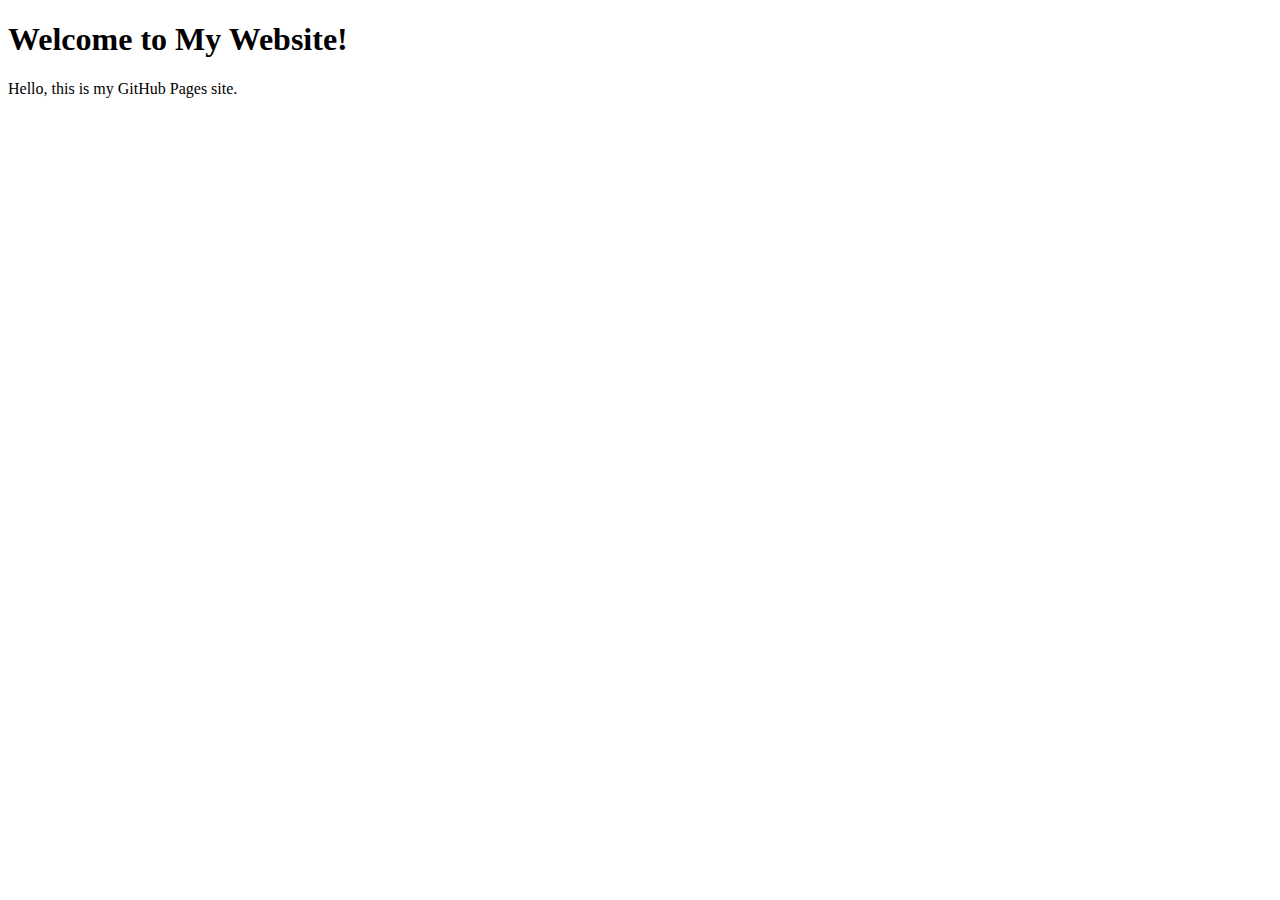
<file: index.html>
<!DOCTYPE html>
<html>
<head>
    <meta charset="UTF-8">
    <title>My GitHub Website</title>
</head>
<body>
    <h1>Welcome to My Website!</h1>
    <p>Hello, this is my GitHub Pages site.</p>
</body>
</html>
</file>
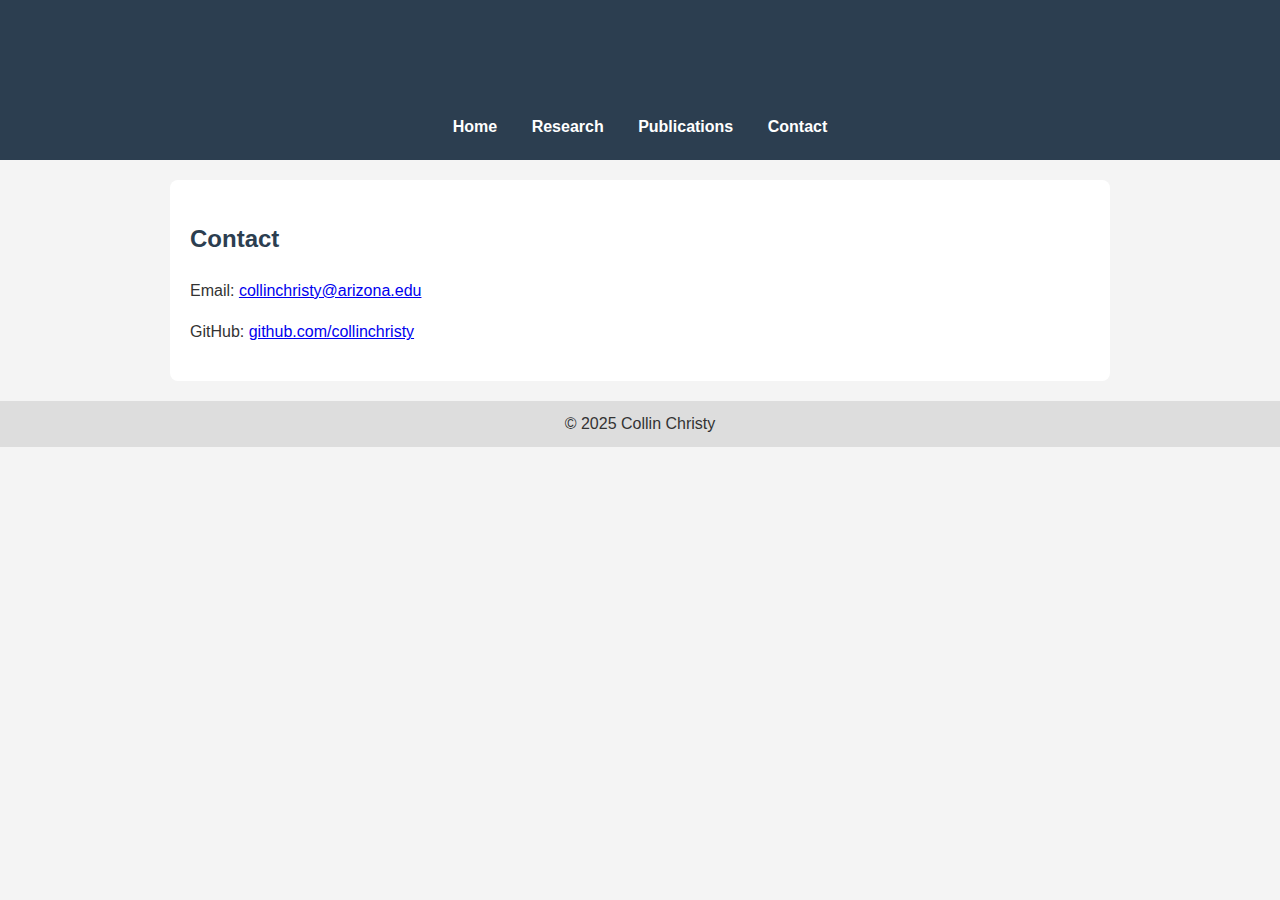
<file: contact.html>
<!DOCTYPE html>
<html lang="en">
<head>
    <meta charset="UTF-8">
    <title>Contact - Collin Christy</title>
    <link rel="stylesheet" href="style.css">
</head>
<body>
<header>
    <h1>Collin Christy</h1>
    <nav>
        <a href="index.html">Home</a>
        <a href="research.html">Research</a>
        <a href="publications.html">Publications</a>
        <a href="contact.html">Contact</a>
    </nav>
</header>

<div class="container">
    <h2>Contact</h2>
    <p>Email: <a href="mailto:collinchristy@arizona.edu">collinchristy@arizona.edu</a></p>
    <p>GitHub: <a href="https://github.com/collinchristy">github.com/collinchristy</a></p>
</div>

<footer>
    &copy; 2025 Collin Christy
</footer>
</body>
</html>
</file>
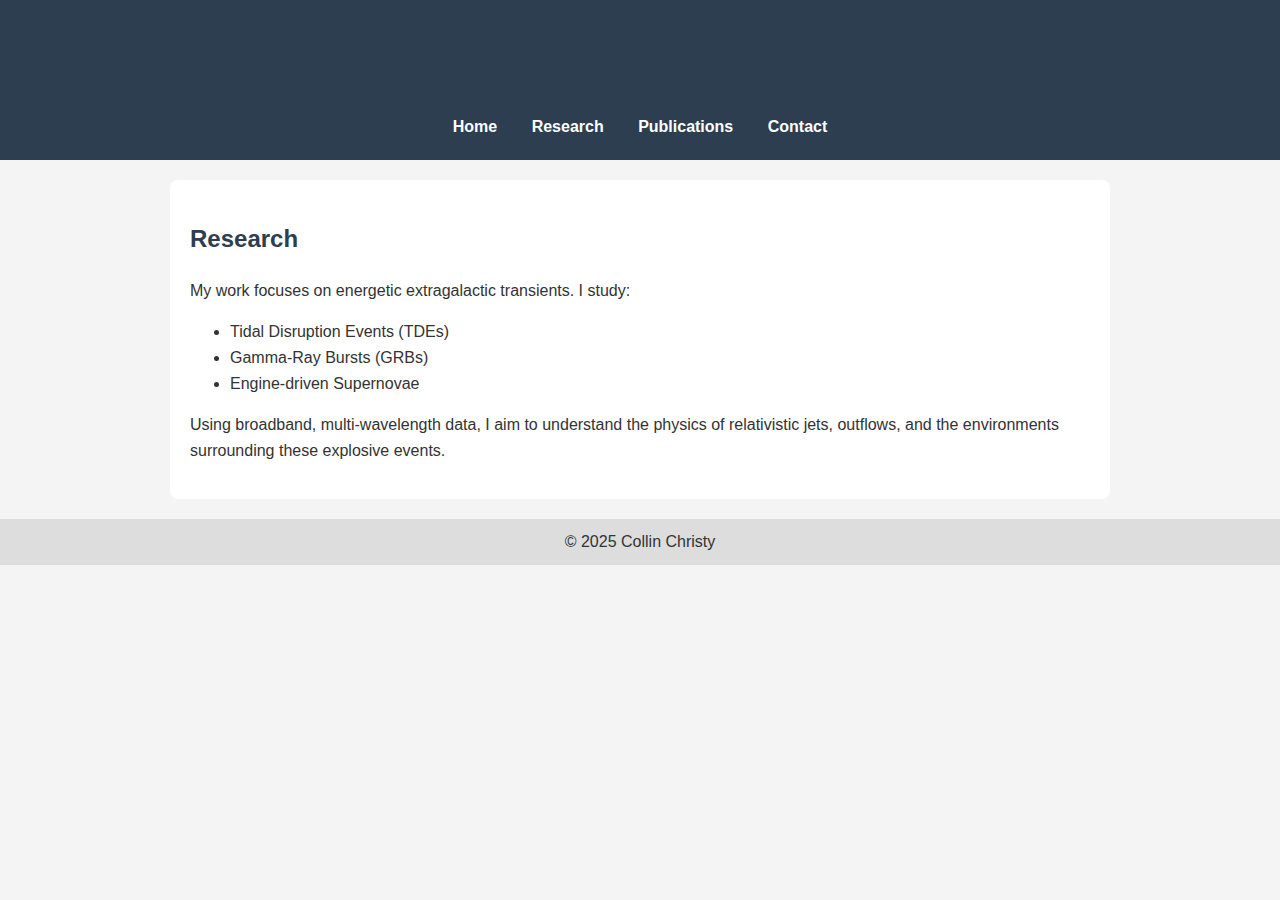
<file: research.html>
<!DOCTYPE html>
<html lang="en">
<head>
    <meta charset="UTF-8">
    <title>Research - Collin Christy</title>
    <link rel="stylesheet" href="style.css">
</head>
<body>
<header>
    <h1>Collin Christy</h1>
    <nav>
        <a href="index.html">Home</a>
        <a href="research.html">Research</a>
        <a href="publications.html">Publications</a>
        <a href="contact.html">Contact</a>
    </nav>
</header>

<div class="container">
    <h2>Research</h2>
    <p>My work focuses on energetic extragalactic transients. I study:</p>
    <ul>
        <li>Tidal Disruption Events (TDEs)</li>
        <li>Gamma-Ray Bursts (GRBs)</li>
        <li>Engine-driven Supernovae</li>
    </ul>
    <p>Using broadband, multi-wavelength data, I aim to understand the physics of relativistic jets, outflows, and the environments surrounding these explosive events.</p>
</div>

<footer>
    &copy; 2025 Collin Christy
</footer>
</body>
</html>
</file>
<file: style.css>
body {
    font-family: Arial, sans-serif;
    line-height: 1.6;
    margin: 0;
    padding: 0;
    background: #f4f4f4;
    color: #333;
}

header {
    background: #2c3e50;
    color: #fff;
    padding: 20px 0;
    text-align: center;
}

nav a {
    color: #fff;
    margin: 0 15px;
    text-decoration: none;
    font-weight: bold;
}

nav a:hover {
    text-decoration: underline;
}

.container {
    max-width: 900px;
    margin: 20px auto;
    padding: 20px;
    background: #fff;
    border-radius: 8px;
}

h1, h2, h3 {
    color: #2c3e50;
}

footer {
    text-align: center;
    padding: 10px;
    background: #ddd;
    margin-top: 20px;
}
</file>
